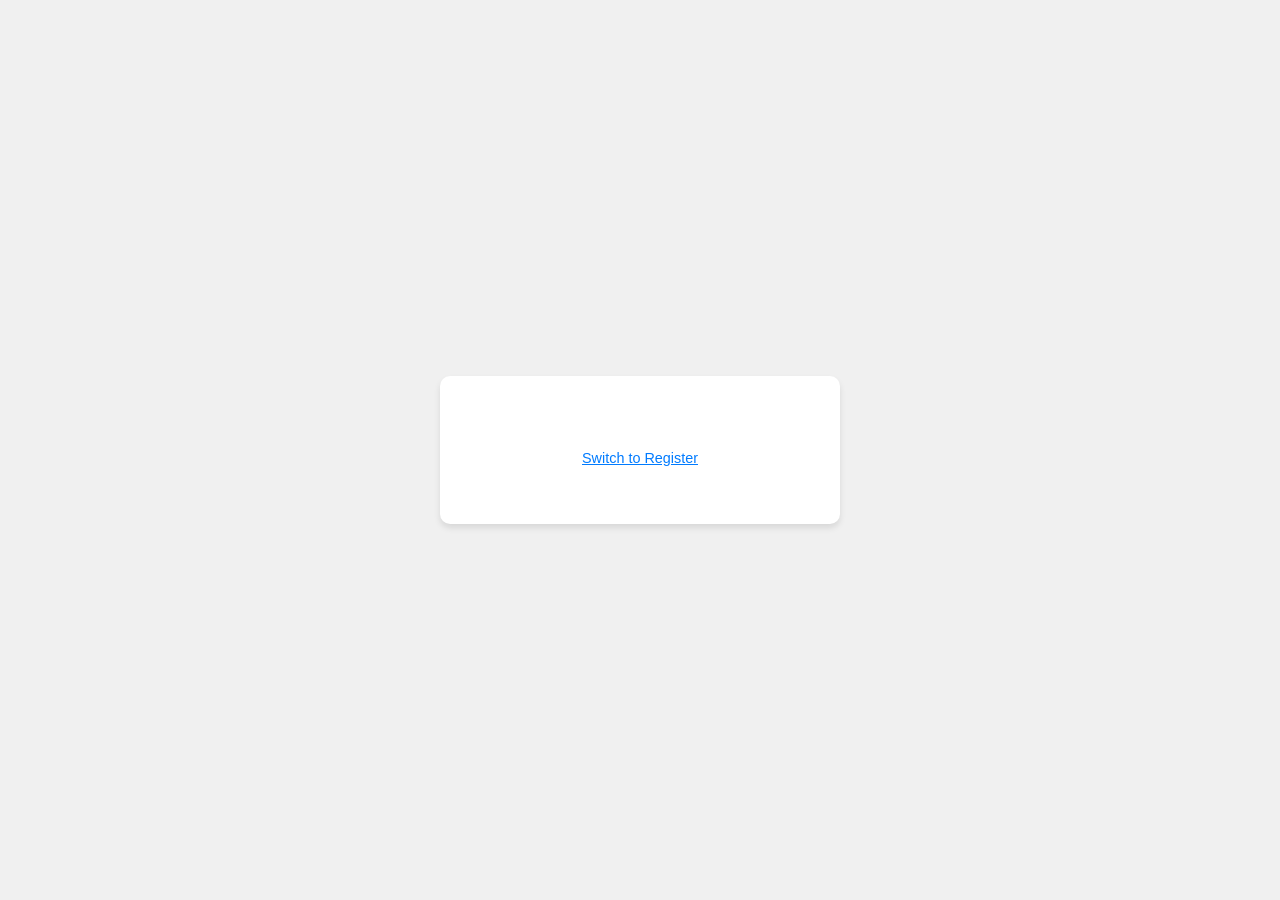
<file: Aadarsha Gaming/frontend/index.html>
<!DOCTYPE html>
<html lang="en">
<head>
    <meta charset="UTF-8">
    <meta name="viewport" content="width=device-width, initial-scale=1.0">
    <title>Team Login System</title>
    <link rel="stylesheet" href="styles.css">
</head>
<body>
    <div class="container">
        <div class="form-container">
            <form id="loginForm" class = "auth-form">  
                <!-- Login form fields -->

                <!-- Write the html code for displaying a login form.-->
                <!-- Wyour form should take Username, and Password. The id of the inputs should be loginUsername, and loginPassword respectively.-->
                <!-- Add a submit button in the end.-->
                 
            </form>


            <form id="registerForm" class = "auth-form" style="display: none;">
                <!-- Register form fields -->

                <!-- Write the html code for displaying a registration form.-->
                <!-- Wyour form should take Username, email and Password. The id of the inputs should be registerUsername, registerEmail, and registerPassword respectively.-->
                <!-- Add a submit button in the end.-->

            </form>
     
            <div class="switch-container">
                <button id="switchMode">Switch to Register</button>
            </div>
        </div>
        <div id="message" class="message" style="display: none;"></div>
    </div>
    <script src="script.js"></script>
</body>
</html>
</file>
<file: Aadarsha Gaming/frontend/styles.css>
* {
    margin: 0;
    padding: 0;
    box-sizing: border-box;
}

body {
    font-family: Arial, sans-serif;
    background-color: #f0f0f0;
    display: flex;
    justify-content: center;
    align-items: center;
    min-height: 100vh;
}

.container {
    background: white;
    padding: 2rem;
    border-radius: 10px;
    box-shadow: 0 4px 6px rgba(0, 0, 0, 0.1);
    width: 100%;
    max-width: 400px;
}

h1 {
    text-align: center;
    margin-bottom: 2rem;
    color: #333;
}
.auth-form {
    display: flex;
    flex-direction: column;
    gap: 1rem;
    align-items: center;
}

.auth-form h2 {
    text-align: center;
    color: #555;
}
.auth-form input {
    border: 1px solid #ddd;
    border-radius: 5px;
    font-size: 1rem;
    width: 100%;
}

.auth-form button {
    align-self: stretch;
    padding: 0.8rem;
    background-color: #007bff;
    color: white;
    border: none;
    border-radius: 5px;
    font-size: 1rem;
    cursor: pointer;
    transition: background-color 0.3s;
    width: 100%;
    margin-top: 1rem;
}

.auth-form button:hover {
    background-color: #0056b3;
}

.switch-container {
    text-align: center;
    margin-top: 1rem;
}

#switchMode {
    background: none;
    border: none;
    color: #007bff;
    text-decoration: underline;
    cursor: pointer;
    font-size: 0.9rem;
    padding: 0.6rem 1.2rem;
    margin: 1rem 0;
}

.message {
    margin-top: 1rem;
    padding: 0.8rem;
    border-radius: 5px;
    text-align: center;
    display: none;
}

.message.success {
    background-color: #d4edda;
    color: #155724;
    border: 1px solid #c3e6cb;
}

.message.error {
    background-color: #f8d7da;
    color: #721c24;
    border: 1px solid #f5c6cb;
}
</file>
<file: ProjectMew/frontend/styles.css>
* {
    margin: 0;
    padding: 0;
    box-sizing: border-box;
}

body {
    font-family: Arial, sans-serif;
    background-color: #f0f0f0;
    display: flex;
    justify-content: center;
    align-items: center;
    min-height: 100vh;
}

.container {
    background: white;
    padding: 2rem;
    border-radius: 10px;
    box-shadow: 0 4px 6px rgba(0, 0, 0, 0.1);
    width: 100%;
    max-width: 400px;
}

h1 {
    text-align: center;
    margin-bottom: 2rem;
    color: #333;
}
.auth-form {
    display: flex;
    flex-direction: column;
    gap: 1rem;
    align-items: center;
}

.auth-form h2 {
    text-align: center;
    color: #555;
}
.auth-form input {
    border: 1px solid #ddd;
    border-radius: 5px;
    font-size: 1rem;
    width: 100%;
}

.auth-form button {
    align-self: stretch;
    padding: 0.8rem;
    background-color: #007bff;
    color: white;
    border: none;
    border-radius: 5px;
    font-size: 1rem;
    cursor: pointer;
    transition: background-color 0.3s;
    width: 100%;
    margin-top: 1rem;
}

.auth-form button:hover {
    background-color: #0056b3;
}

.switch-container {
    text-align: center;
    margin-top: 1rem;
}

#switchMode {
    background: none;
    border: none;
    color: #007bff;
    text-decoration: underline;
    cursor: pointer;
    font-size: 0.9rem;
    padding: 0.6rem 1.2rem;
    margin: 1rem 0;
}

.message {
    margin-top: 1rem;
    padding: 0.8rem;
    border-radius: 5px;
    text-align: center;
    display: none;
}

.message.success {
    background-color: #d4edda;
    color: #155724;
    border: 1px solid #c3e6cb;
}

.message.error {
    background-color: #f8d7da;
    color: #721c24;
    border: 1px solid #f5c6cb;
}
</file>
